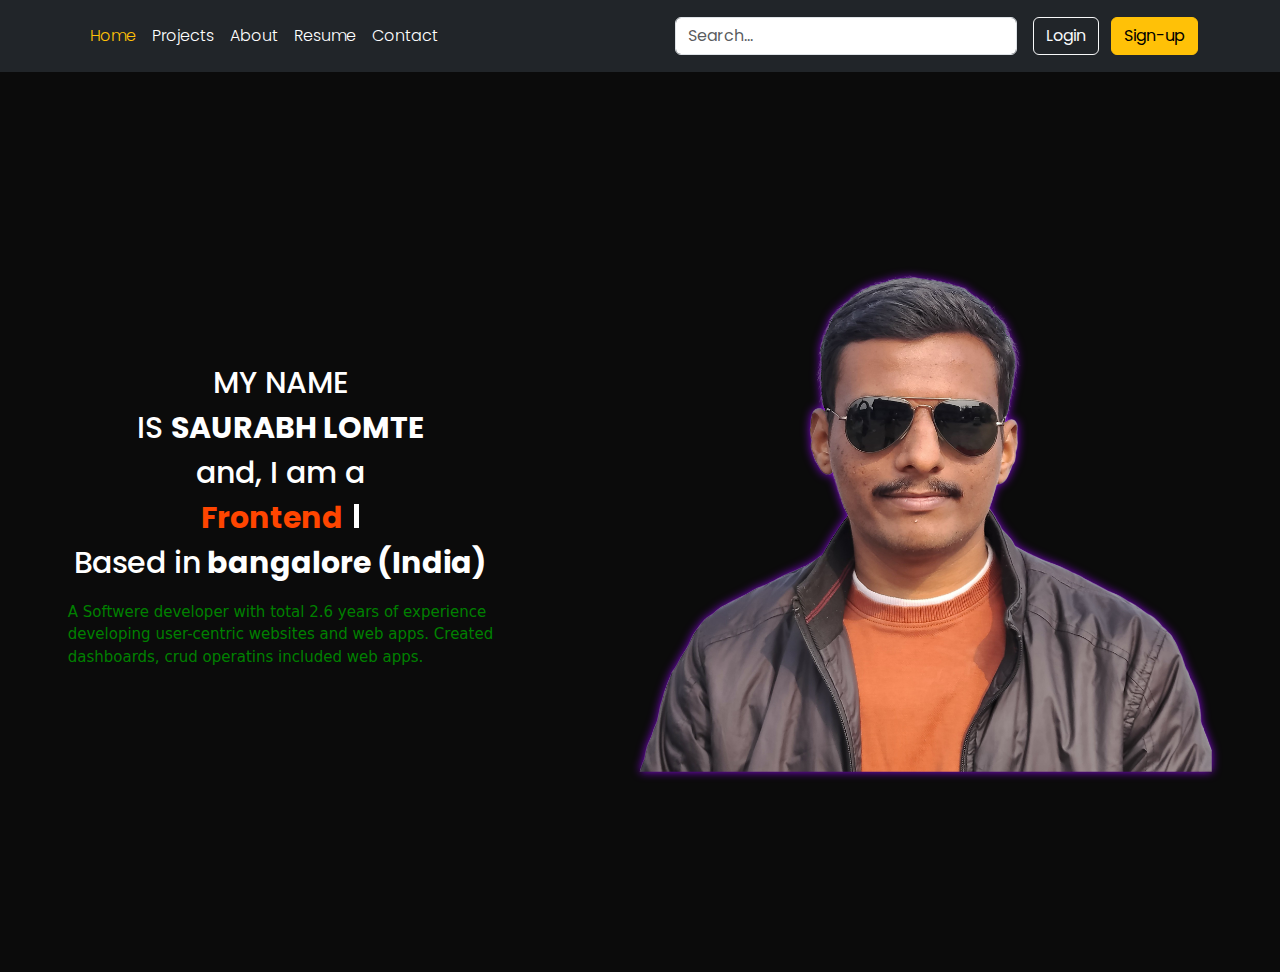
<file: pages/home.html>
<!DOCTYPE html>
<html lang="en">
  <head>
    <meta charset="UTF-8" />
    <meta name="viewport" content="width=device-width, initial-scale=1.0" />
    <title>Saurabh Lomte</title>
    <link rel="stylesheet" href="../css/home.css" />
    <link
      href="https://cdn.jsdelivr.net/npm/bootstrap@5.3.3/dist/css/bootstrap.min.css"
      rel="stylesheet"
      integrity="sha384-QWTKZyjpPEjISv5WaRU9OFeRpok6YctnYmDr5pNlyT2bRjXh0JMhjY6hW+ALEwIH"
      crossorigin="anonymous"
    />
    <link rel="preconnect" href="https://fonts.googleapis.com" />
    <link rel="preconnect" href="https://fonts.gstatic.com" crossorigin />
    <link
      href="https://fonts.googleapis.com/css2?family=Nunito:ital,wght@0,200..1000;1,200..1000&family=Poppins:ital,wght@0,100;0,200;0,300;0,400;0,500;0,600;0,700;0,800;0,900;1,100;1,200;1,300;1,400;1,500;1,600;1,700;1,800;1,900&family=Roboto+Condensed:ital,wght@0,100..900;1,100..900&display=swap"
      rel="stylesheet"
    />
  </head>

  <body>
    <div class="main-div">
      <header class="p-3 bg-dark text-white poppins-300">
        <div class="container">
          <div
            class="d-flex flex-wrap align-items-center justify-content-center justify-content-lg-start"
          >
            <ul
              class="nav col-12 col-lg-auto me-lg-auto mb-2 justify-content-center mb-md-0"
            >
              <li>
                <a href="./home.html" class="nav-link px-2 text-secondary"
                  >Home</a
                >
              </li>
              <li>
                <a href="./projects.html" class="nav-link px-2 text-white"
                  >Projects</a
                >
              </li>
              <li>
                <a href="./about-me.html" class="nav-link px-2 text-white"
                  >About</a
                >
              </li>
              <li>
                <a href="./resume.html" class="nav-link px-2 text-white"
                  >Resume</a
                >
              </li>
              <li>
                <a href="./contact.html" class="nav-link px-2 text-white"
                  >Contact</a
                >
              </li>
            </ul>

            <form class="col-12 col-lg-auto mb-3 mb-lg-0 me-lg-3">
              <input
                type="search"
                class="form-control form-control-dark"
                placeholder="Search..."
                aria-label="Search"
              />
            </form>

            <div class="text-end">
              <button type="button" class="btn btn-outline-light me-2">
                Login
              </button>
              <button type="button" class="btn btn-warning">Sign-up</button>
            </div>
          </div>
        </div>
      </header>
      <main class="d-flex justify-content-around align-items-center">
        <div class="left text-center">
          <div class="intro poppins-500">
            MY NAME<br />
            IS <strong>SAURABH LOMTE</strong><br />
            and, I am a<br />
            <div class="typing-container text-center">
              <span id="text"></span><span class="cursor"></span>
            </div>
            Based in<strong> bangalore (India)</strong>
          </div>
          <p class="summary text-start mt-3">
            A Softwere developer with total 2.6 years of experience <br />
            developing user-centric websites and web apps. Created<br />
            dashboards, crud operatins included web apps. <br />
          </p>
        </div>
        <div class="right">
          <img
            class="my-image"
            src="../assets/images/my-image2.png"
            alt="my-image"
            height="500px"
          />
        </div>
      </main>
      <footer></footer>
    </div>
    <script
      src="https://cdn.jsdelivr.net/npm/bootstrap@5.3.3/dist/js/bootstrap.bundle.min.js"
      integrity="sha384-YvpcrYf0tY3lHB60NNkmXc5s9fDVZLESaAA55NDzOxhy9GkcIdslK1eN7N6jIeHz"
      crossorigin="anonymous"
    ></script>
    <script src="../js/home.js"></script>
  </body>
</html>
</file>
<file: css/home.css>
* {
  padding: 0px;
  margin: 0px;
  box-sizing: border-box;
}

.typing-container {
  font-weight: bold;
  /* display: inline-block; */
  min-width: 280px; /* Adjust according to your longest text */
  text-align: left;
  color: orangered;
}

.cursor {
  display: inline-block;
  width: 5px;
  height: 24px;
  background: white;
  margin-left: 5px;
  animation: blink 0.8s infinite;
}

@keyframes blink {
  50% {
    opacity: 0;
  }
}

main {
  /* background-image: url("../assets/images/home-page-bg.jpg"); 
  background-size: cover; 
  background-position: center; 
  background-repeat: no-repeat; */
  height: 100vh;
  background-color: rgb(11, 11, 11);

  .left {
    font-size: 15px;
    color: white;

    .intro {
      font-size: 30px;
    }

    .summary {
      color: green;
    }
  }
}

.poppins-500 {
  font-family: "Poppins", sans-serif;
  font-weight: 500;
  font-style: normal;
}

.poppins-300 {
  font-family: "Poppins", sans-serif;
  font-weight: 300;
  font-style: normal;
}

.my-image {
  filter: drop-shadow(0 0 5px rgb(135, 6, 221)); 
  /* border: 3px solid black;  */
  /* outline: 3px solid red; */
}
</file>
